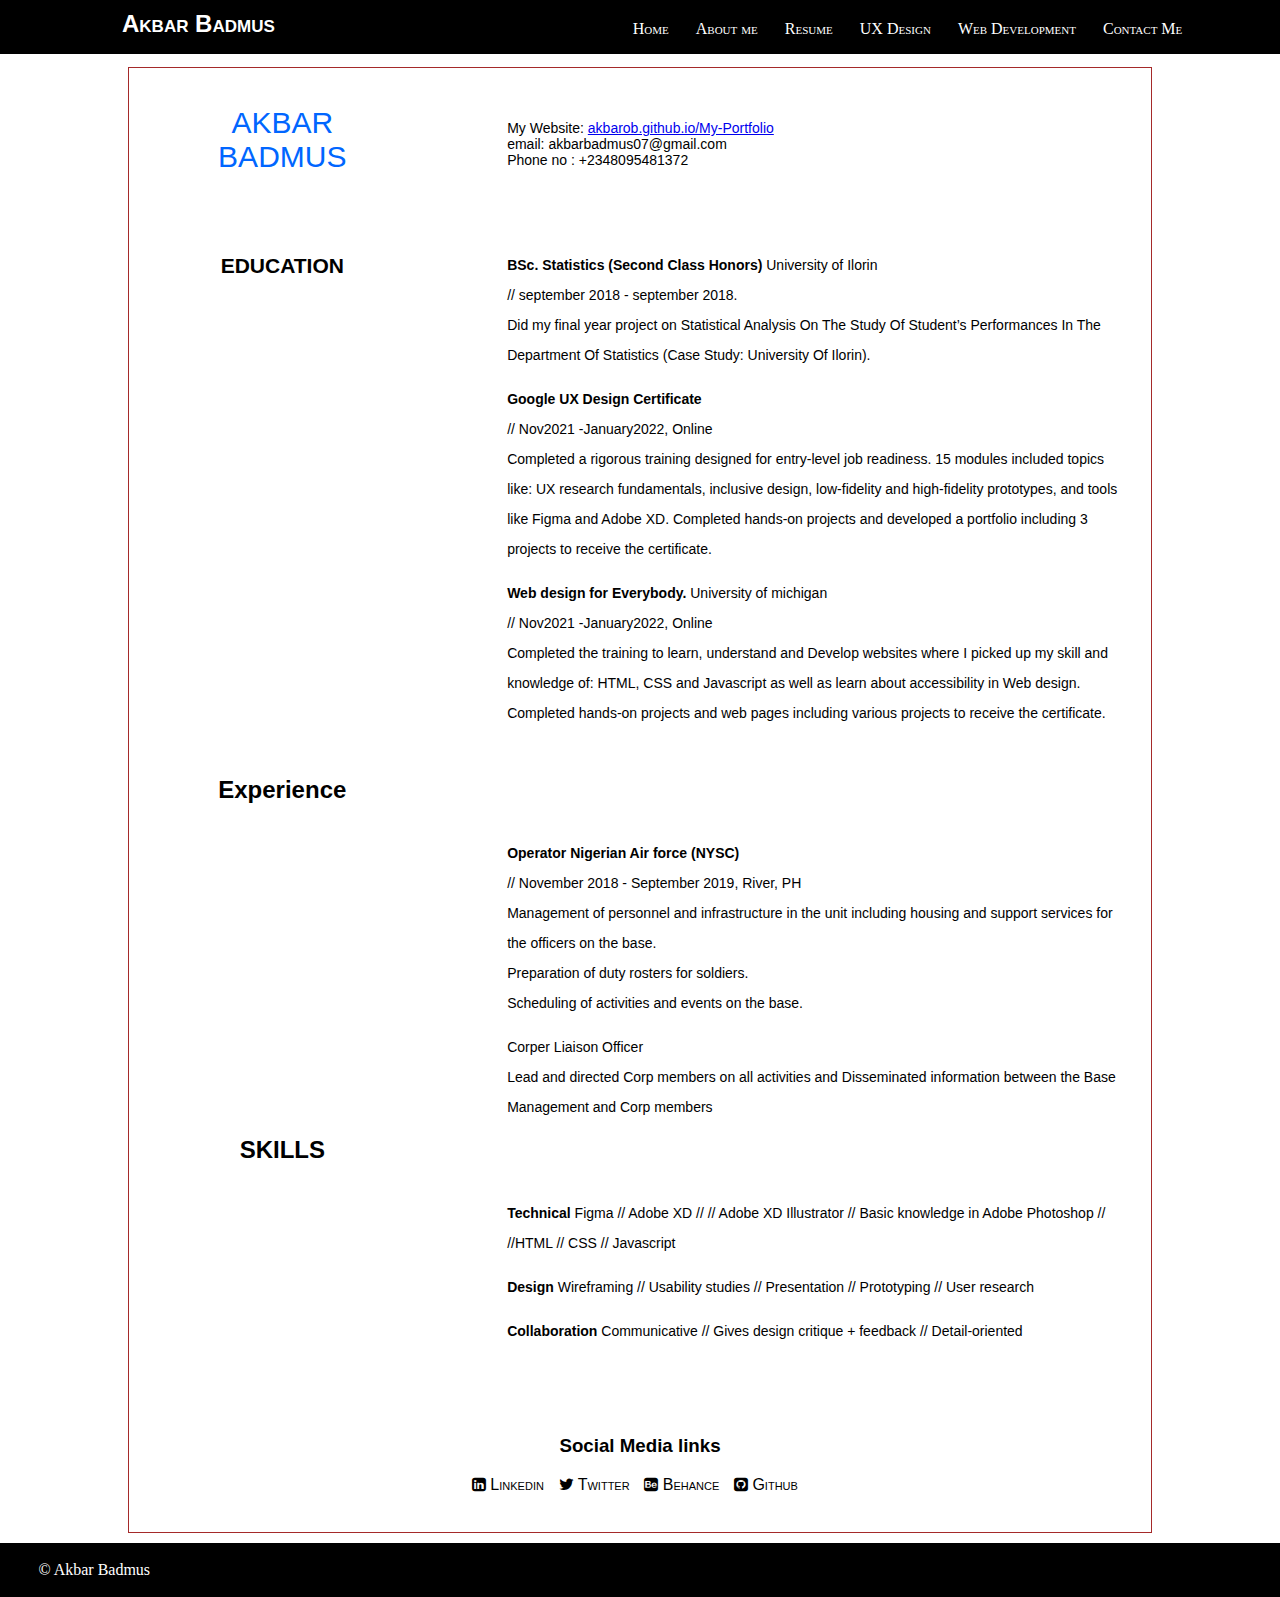
<file: Akbar Badmus's Resume.html>
<!DOCTYPE html>
<html lang="en">
<head>
    <meta charset="UTF-8">
    <meta http-equiv="X-UA-Compatible" content="IE=edge">
    <meta name="viewport" content="width=device-width, initial-scale=1.0">
    <title>My Portfolio (Capstone Project)</title>
    <link rel="stylesheet" href="css/main.css">
    <!-- BOOTSTRAP 
    <link href="https://cdn.jsdelivr.net/npm/bootstrap@5.1.3/dist/css/bootstrap.min.css" rel="stylesheet" integrity="sha384-1BmE4kWBq78iYhFldvKuhfTAU6auU8tT94WrHftjDbrCEXSU1oBoqyl2QvZ6jIW3" crossorigin="anonymous">
    <script src="https://cdn.jsdelivr.net/npm/bootstrap@5.1.3/dist/js/bootstrap.bundle.min.js" integrity="sha384-ka7Sk0Gln4gmtz2MlQnikT1wXgYsOg+OMhuP+IlRH9sENBO0LRn5q+8nbTov4+1p" crossorigin="anonymous"></script>
    -->
    <script src="js/javascript.js"></script>
    <link rel="stylesheet" href="https://cdnjs.cloudflare.com/ajax/libs/font-awesome/4.7.0/css/font-awesome.min.css">
</head>
<body >
    <!-- START NAVIGATION -->       
    <header>
        <div >
            <a href="index.html" id="brandname"><strong>Akbar Badmus</strong></a>
        </div>
        <div class="topnav" id="myTopnav">
             <nav>
                <a href="index.html" class="active">Home</a>
                <a href="#">About me</a>
                <a href="Akbar Badmus's Resume.html">Resume</a>
                <a href="https://akbarbadmus07f1ec.myportfolio.com/">UX Design</a>
                <a href="https://github.com/akbarob">Web Development</a>
                <a href="contact me Page.html">Contact Me</a>
                <a href="javascript:void(0);" class="icon" >
                    <i class="fa fa-bars" onclick="diaz()"></i>
                    
                </a>
            </nav>
        </div>
        <button onclick="topFunction()" id="myBtn" title="Go to top"> <i class="fa fa-arrow-up" aria-hidden="true"></i> </button>
    </header>
    <section class="boddy">

        <section id="sectiona">
    <div class="rname">
        <div class="h1name">AKBAR <br> BADMUS</div>
    </div>

    <div class="rdetails">
    <p>
        My Website: <a href="https://akbarob.github.io/My-Portfolio/"> akbarob.github.io/My-Portfolio</a><br>
        email: akbarbadmus07@gmail.com <br>
        Phone no : +2348095481372
    </p>
    </div>
    </section>
    <section id="sectionb">
        <div class="rname">
            <h2>EDUCATION</h2>
        </div>
            <div class="rpp">
               <p> <strong>BSc. Statistics (Second Class Honors)</strong>  University of Ilorin <br>
                // september 2018 - september 2018.<br>
                Did my final year project on Statistical Analysis On The Study Of Student’s Performances In The
                Department Of Statistics (Case Study: University Of Ilorin).
                </p>
                <p><strong>Google UX Design Certificate</strong> <br>
                // Nov2021 -January2022, Online<br>
                Completed a rigorous training designed for entry-level job readiness. 15 modules included topics
                like: UX research fundamentals, inclusive design, low-fidelity and high-fidelity prototypes, and tools
                like Figma and Adobe XD. Completed hands-on projects and developed a portfolio including 3
                projects to receive the certificate.
                </p> 
                <p><strong>Web design for Everybody. </strong>University of michigan <br>
                    // Nov2021 -January2022, Online<br>
                    Completed the training to learn, understand and Develop websites where I picked up my skill and
                    knowledge of: HTML, CSS and Javascript as well as learn about accessibility in Web design.
                    Completed hands-on projects and web pages including various projects to receive the certificate.
                                </p>
                
        </div>

    </section>
    
<section id="sectionc">
    <div class="rexp">
        <h2>Experience</h2> 
        </div>
        <div class="rpp">
        <p><strong> Operator Nigerian Air force (NYSC)</strong> <br>
        // November 2018 - September 2019, River, PH<br>
        Management of personnel and infrastructure in the unit including housing and support services for
        the officers on the base.<br>
        Preparation of duty rosters for soldiers.<br>
        Scheduling of activities and events on the base.<br>
        </p>
        <p>Corper Liaison Officer <br>
        Lead and directed Corp members on all activities and Disseminated information between the Base
        Management and Corp members
                    </p>
        </div>
</section>

<section id="sectiond">
    <div class="rskill">
        <h2>SKILLS</h2>
    </div>
    <div class="rpp">
    <p><strong>Technical</strong>
        Figma // Adobe XD // // Adobe XD Illustrator // Basic knowledge in Adobe Photoshop //
        //HTML // CSS // Javascript</p>
        <p><strong>Design</strong>
            Wireframing // Usability studies // Presentation // Prototyping // User research
            </p>
            <p>
                <strong>Collaboration</strong>
                Communicative // Gives design critique + feedback // Detail-oriented
            </p>
    </div>  
</section>
    
    <div class="rsocials"> 
        <h3>Social Media links</h3>
        <span><a href="https://www.linkedin.com/in/akbar-badmus-10790a179/" target="_blank:"><i class="fa fa-linkedin-square" aria-hidden="true"></i> Linkedin</a></span>
        <span><a href="https://twitter.com/akbar_ob/" target="_blank:"><i class="fa fa-twitter" aria-hidden="true"></i> Twitter</a></span>
        <span><a href="https://www.behance.net/akbarbadmus" target="_blank:"><i class="fa fa-behance-square" aria-hidden="true"></i> Behance</a></span>
        <span><a href="https://github.com/akbarob" target="_blank:"><i class="fa fa-github-square" aria-hidden="true"></i>  Github</a></span>
        

    </div> 
        </section>
        <footer>&copy; Akbar Badmus</footer>
</body>
</html>
</file>
<file: css/main.css>
body{
  margin: auto;
  width: auto;
  text-align: center;
}
header{
  position:sticky;
  margin-top: 0%;
  width: 100%;
  height: 54px;
  background-color: #000000;
  margin-bottom: 10px;
  
}
#myBtn {
  display: none;
  position: fixed;
  bottom: 20px;
  right: 30px;
  z-index: 99;
  font-size: 18px;
  border: none;
  outline: none;
  background-color: rgb(65, 65, 65);
  color: white;
  cursor: pointer;
  padding: 15px;
  border-radius: 40px;
  opacity: 0.5;
}

#myBtn:hover {
  opacity: 0.9;
  background-color: rgb(0, 0, 0);
}
#brandname{
  text-decoration: none;
  font-family: Helvetica, sans-serif;
  font-size: 24px;
  float: left;
  width: 27%;
  padding-top: 10px;
  margin-left: 2%;
  color: #ffffff;
  font-variant: small-caps;
}
.topnav{
  
  overflow: hidden;
  width: 60%;
  background-color: rgb(0, 0, 0);
  float: right;
  padding-top: 20px;
}
.topnav a{
  margin-left: 3%;
  text-decoration: none;
  font-variant: small-caps;
  color: #ffffff;
}
nav a:hover{
  border-bottom-style: solid;
  border-bottom-color:#ffffff;
}
.icon:hover{
  border: none;
}
.topnav .icon {
  display: none;
}

.divbg{
  background-image: url("https://miro.medium.com/max/1050/0*uVqCI6aVs5SxXoj7");
  background-size:cover;
  background-repeat: no-repeat;
  background-position: center;
  height: 400px;
  margin:auto auto 3% auto;
  padding-top: 10%;
  width: 100%;
  text-align: center;
  color: #ffffff;
}

.title{
  text-shadow: 0px 5px #ffffff15;
  font-variant: small-caps;
}
.sen{
  color: #ffffff;
  padding-left: 15%;
  padding-right: 15%;
  font-family: 'Courier New', Courier, monospace;
}

#left{
float: left;
background-image: url("https://mir-s3-cdn-cf.behance.net/project_modules/1400_opt_1/57c437135974333.61f14741747b6.png");
background-size: cover;
background-repeat: no-repeat;
background-position: center;
}
#center{
  
  background-image: url("https://th.bing.com/th/id/R.172e05698b5430e2682f3dfdd5b53c64?rik=6UkfeX7%2bwGxx%2fg&pid=ImgRaw&r=0") ;
  background-size:cover;
  background-repeat: no-repeat;
  background-position: center;
  margin: auto;
  margin-bottom: 5%;
}
#right{
  float: left;
  background-image: url("https://mir-s3-cdn-cf.behance.net/project_modules/max_1200/51f1da125366769.6117a44f35b29.png");
  background-size: cover;
  background-repeat: no-repeat;
  background-position: center;

}
#right:hover,#center:hover,#left:hover{
  opacity: 0.8;
}
.one{
color: #0400ff;
  width: 300px;
  height: 300px;
  margin-bottom: 5%;
  background-color: black;
  display: inline-flex;
  align-items: center;
  justify-content: center;
  box-shadow:5px 5px 10px #000000;

}.one:hover{
  
  background-color: rgba(174, 174, 216, 0.308);
  font-size: 30px;
  color: #ff004c;
  text-align: center;
  
}

#myCarousel{
  float: left;
  width: 500px;
  height: 400px;
  margin-left: 5%;

}
.video{
  float: right;
  margin-right: 5%;
  width: 500px;
    height: 400px;
}
.carousel-inner>.item>img{
  width: 500px;
  height: 400px;
  border: 5px black solid;
}
/*contact me page*/
h1{
  text-align: center;
}
.contact{
  text-align: center;
}
input{
  width: 50%;
  height: 30px;
  margin-bottom: 3%;
}
textarea{
  width: 50%;
}
input:hover, textarea:hover{
  background-color: #000000;
  color: #ffffff;
  transition-duration: 0.9s;
}
details{
  font-variant: small-caps;
  margin-bottom: 2%;
}
.psummary{
  font-style: oblique;
}

footer{
  height: 54px;
  width: 100%;
  padding-left: 3%;
  background-color: #000000;
  color: #ffffff;
  margin-top: 10px;
  display: inline-flex;
  align-items: center;
}
/*About me Page*/
.aboutme{
  font-variant: small-caps;
}
.abouta{
  margin:5% 5% 5% 5%;
  float: left;
  height: 400px;
  width: 48%;
  text-align: left;
  font-family: Arial, Helvetica, sans-serif;
  line-height: 40px;
  display: inline-flex;
  justify-content: center;
  align-items: center;
}

.akbarp{
  margin:5% 0% 5% 5%;
  float: left;
  background-image: url("/img/IMG_0530.JPG");
  background-size: cover;
  background-position-y: -80px;
  height: 400px;
  width: 30%;
  border: 5px solid black;
  border-radius: 50px;
  
  }

/*Resume Page*/

.boddy{
  font-family:Arial, Helvetica, sans-serif ;
  margin: 1% 10% 0% 10%;
  padding:3% 0% 3% 0% ;
  border: brown;
  border-style: solid;
  border-width: 1px;
}
#sectiona{
  height: 100px;
}
.rdetails{
  font-size: 14px;
  text-align: left;
  float: right;
  width: 60%;
  margin-right: 3%;
  
}
.h1name{
  font-size: 30px;
  font-variant: small-caps;
  color: #0066ff;
}
.rname{
  font-size: 14px;
  float: left;
  width: 30%;
  margin-bottom: 5%;
}

.rpp{
  font-size: 14px;
  width: 60%;
  float: right;
  text-align: left;
  margin-right: 3%;
  line-height: 30px;
}
.rsocials{
  clear: both;
}
#sectionb{
  height: 500px;
  margin-top: 30px;
}
.rexp{
  clear: both;
  width: 30%;
}
#sectionc{
  height: 300px;
  margin-top: 40px;
 
}
#sectiond{
  height: 300px;
  margin-top: 40px;

}
.rskill{
  clear: both;
  width: 30%;
}
.rsocials span a{
  margin-right: 10%;
  text-decoration: none;
  font-variant: small-caps;
  color: black;
}
.rsocials span a:hover{
  border-bottom-width: 2px;
  border-bottom-style: solid;
  text-decoration: none;
  font-variant: small-caps;
  color: blue;
}

/*contact me page Ends*/
@media screen and (max-width:938px) {

  #brandname{
    width: 33%;
    font-size: 18px;
  }
 
  .topnav a {display: none;}
  .topnav a.icon {
    float: right;
    display: block;
    margin-right: 5%;
  }
  .topnav.responsive {
    position: absolute;
    right: 0;
    top: 1%;
    width: 50%;
    height: 100vh;
    margin-right: 1%;
    margin-top: 1%;
    z-index: 1;
  }
    .topnav.responsive .icon {
      position: absolute;
      z-index: 1;
      right: 0;
      top: 0;
      margin:3% 6% 0% 0%;
      
    }
    .topnav.responsive a {
      margin-top: 10%;
      float: none;
      display: block;
      text-align: center;

    }
    .row{
      width: 300px;
      margin: auto;
    }
  .one{
    color: #ffffff;
    margin-bottom: 5%;
    width: 300px;
    height: 300px;
    background-color: black;
    }
    .boddy{
      font-family:Arial, Helvetica, sans-serif ;
      margin: 1% 1% 0% 1%;
      padding:3% 0% 3% 0% ;
      border: brown;
      border-style: solid;
      border-width: 1px;
    }

    /*About me Page*/
  .abouta{
  height: 50%;
  width: 100%;
  text-align: center;
  font-family: Arial, Helvetica, sans-serif;
  margin-left: 0%;
  line-height: 40px;
  }

  .akbarp{
  margin: auto;
  text-align: center;
  background-image: url("/img/IMG_0530.JPG");
  background-position: top;
  background-size: cover;
  height: 400px;
  width: 300px;
  border: 5px solid black;
  border-radius: 50px;
  float: none;
  }
  #myCarousel{
    float: none;
    text-align: center;
    margin: auto;
    width: 300px;
    height: 300px;
    margin-bottom: 20px;
  
  }
  .carousel-inner>.item>img{
    width: 300px;
    height: 300px;
    border: 5px black solid;
  }

  .video{
    float: none;
    text-align: center;
    margin: auto;
    width: 300px;
    height: 200px;
  }
  .calender{
    width: 50%;
  }
}
.buttomdiv{
  clear: both;}
/*Resume Page*/
.rsocials span a{
  margin-right: 1%;
  text-decoration: none;
  font-variant: small-caps;
  color: black;
}





@media screen and (min-width:701px){
  
  #left{
    margin-left: 2%;
  }

  #right{
    float: right;
    margin-right: 2%;
  }
}
</file>
